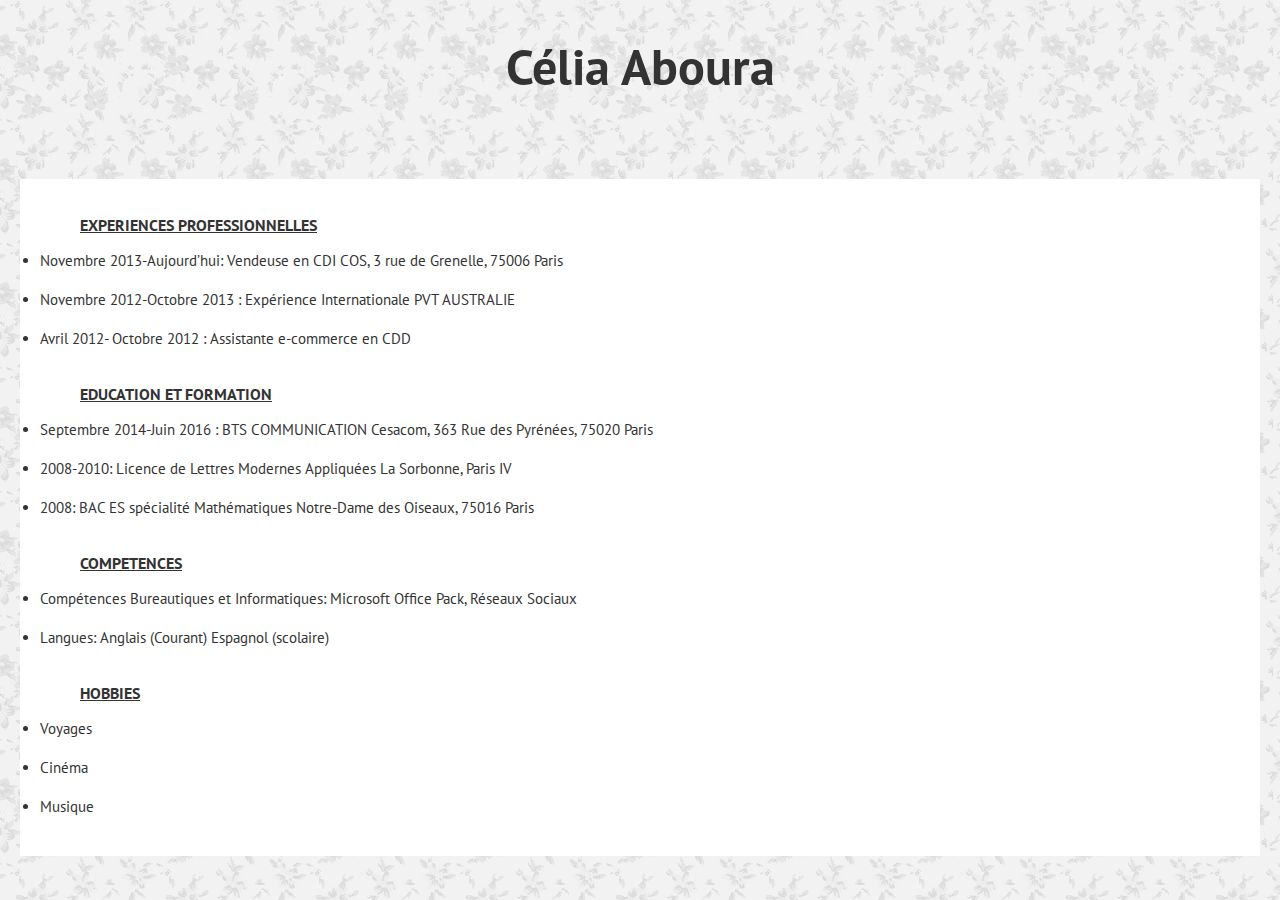
<file: cv.html>
<!DOCTYPE html>
<html lang="en">
<head>
    <meta charset="UTF-8">
    <title>cv</title>
    <link rel="stylesheet" href="style.css">
    <link href='http://fonts.googleapis.com/css?family=PT+Sans' rel='stylesheet' type='text/css'></head>
    
    <body>
        <h1>Célia Aboura</h1>

        <div id="wrapper">
<div id="col" class="txt">
<ul>EXPERIENCES PROFESSIONNELLES</ul>
       
<li>Novembre 2013-Aujourd’hui: Vendeuse en CDI COS, 3 rue de Grenelle, 75006 Paris</li>

<li>Novembre 2012-Octobre 2013 : Expérience Internationale PVT AUSTRALIE</li> 
<li>Avril 2012- Octobre 2012 : Assistante e-commerce en CDD</li>

<ul>EDUCATION ET FORMATION</ul>
<li>Septembre 2014-Juin 2016 : BTS COMMUNICATION Cesacom, 363 Rue des Pyrénées, 75020 Paris </li>							
<li>2008-2010: Licence de Lettres Modernes Appliquées La Sorbonne, Paris IV</li>

<li>2008: BAC ES spécialité Mathématiques Notre-Dame des Oiseaux, 75016 Paris </li>

<ul>COMPETENCES</ul>									
<li>Compétences Bureautiques et Informatiques: Microsoft Office Pack, Réseaux Sociaux</li>
<li>Langues: Anglais (Courant) Espagnol (scolaire)</li>

<ul>HOBBIES</ul>						

<li>Voyages</li>	
<li>Cinéma</li>
<li>Musique</li>

    
    </main>
    
    <footer>
        
    </footer>
</body>
</html>
</file>
<file: style.css>
div {
	text-align:justify;
	}
header #wrapper,
footer #wrapper{
    padding:0;
    width: 1024px;
    height:45px;
    line-height: 45px;
}
h1 {
    color:#333333;
    font-size:50px;
    text-align: center;
    font-family:'PT Sans', sans-serif;
}

a{ font-weight:bold;
}


h2 { text-align: center;
     text-align: center;
    font-family:'PT Sans', sans-serif;
    font-size:30px}

p  { 
    text-align: center;
    font-family:'PT Sans', sans-serif;
    font-size:15px}

header ul {
    padding: 30;
    width:1200px;
    height:45px;
    line-height:45px;
    list-style:none;
    margin: auto;
}

header li {
    display:inline-block;
    border-radius: 10px;
    background-color:#333333;
    font-size:20px;  
}

header a {
    color:white;
    font-family:'PT Sans', sans-serif;
  margin: 150px;
  padding: 20px;
  font-size: large;
  text-align: center;
    text-decoration: none;
}

#col {
    display: inline-block;
    float:left;    
}

#col.image {
    witdth:32%;
    margin-right:5%;
}

#col.image img {
    width:100%;
}

#col.logo {
     width:90px;
   height:100px;
   margin-top: inherit;
    margin-left:inherit;
    position:absolute;    
}

#col.txt {
    font-family:'PT Sans', sans-serif;
    color:#333333;
    width: 63%;
}
 
body{
    background-image:url(images/greyfloral.png);
        }
    
   ul {
    text-decoration:underline;
    font-family:'PT Sans', sans-serif;
       font-weight:bold;
}
    li{
    padding:0 0 20px;
    margin:0;
    font-size:15px;
    font-family:'PT Sans', sans-serif;
}

strong{
    font-size:40px;
}
main{
    max-width:1200px;
    margin: auto;
    margin-top:80px;
    background: #FFF;
    display:block;
    padding:20px;
    overflow: hidden;
}

#wrapper {
    max-width:1200px;
    margin: auto;
    margin-top:80px;
    background: #FFF;
    display:block;
    padding:20px;
    overflow: hidden;
}

footer{
        text-align: center;
        margin:auto;
    position:fixed;
    max-width: 1000px;
    bottom:0px;
    left:25px;
    right:25px;
    }
</file>
